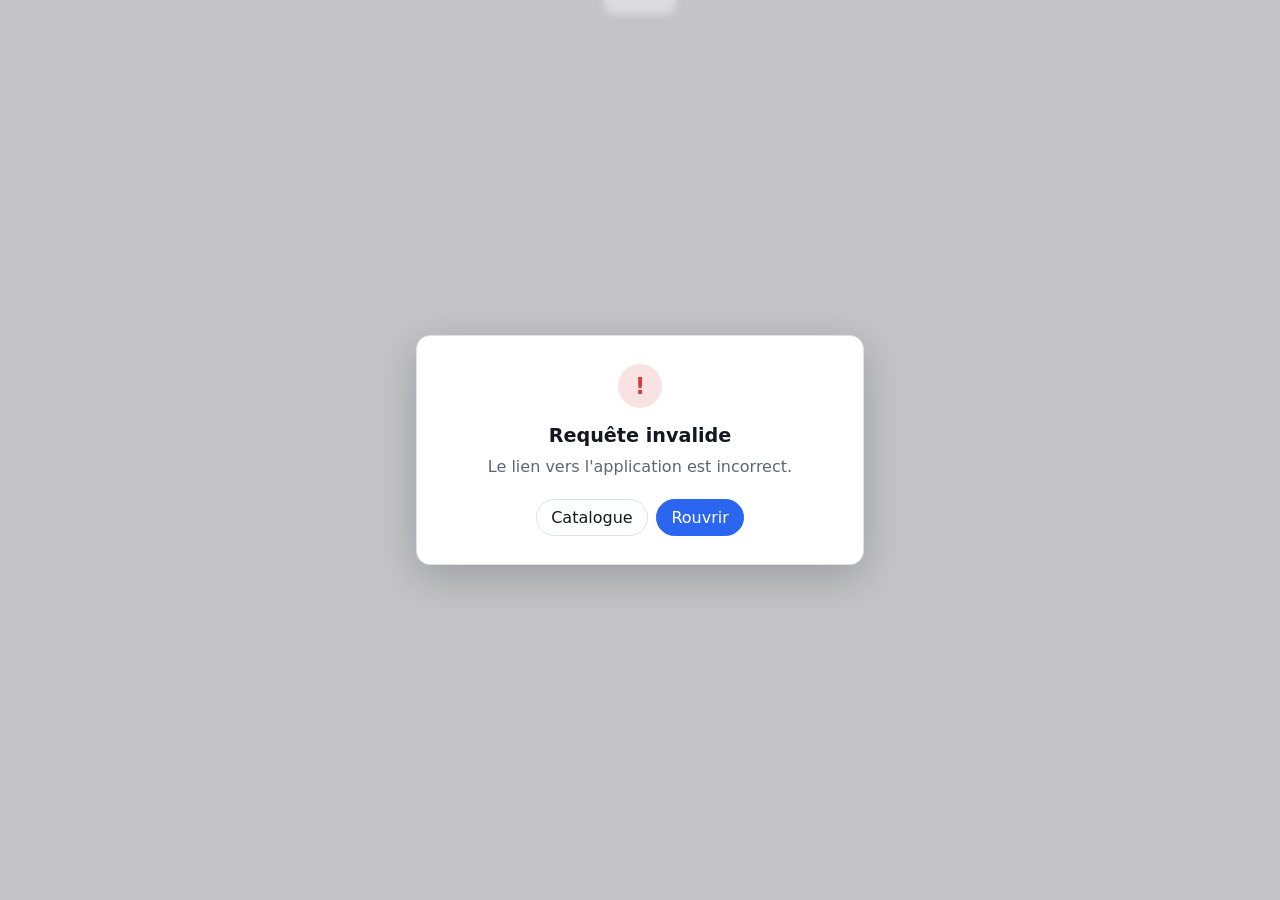
<file: src/RemoteMe.Web/wwwroot/app.html>
<!doctype html>
<html lang="fr">
<head>
  <meta charset="utf-8">
  <meta name="viewport" content="width=device-width, initial-scale=1, maximum-scale=1, user-scalable=no">
  <title>RemoteMe</title>
  <link rel="icon" href="icons/logo.svg" type="image/svg+xml">
  <link rel="stylesheet" href="css/site.css">
  <script type="module" src="js/viewer.js"></script>
</head>
<body class="viewer">
  <div class="stage" id="stage" tabindex="-1"></div>

  <button class="toolbar-handle" id="toolbar-handle" type="button" aria-label="Afficher la barre d'outils"></button>
  <nav class="toolbar" id="toolbar" aria-label="Barre d'outils">
    <span class="title"><span class="dot" id="state-dot"></span><span id="app-name">RemoteMe</span></span>
    <a class="btn btn-quiet" href="./" title="Retour au catalogue">&#8592;<span class="label">Catalogue</span></a>
    <button class="btn btn-quiet" id="btn-clipboard" type="button" title="Presse-papiers" hidden>&#128203;<span class="label">Presse-papiers</span></button>
    <button class="btn btn-quiet" id="btn-fullscreen" type="button" title="Plein écran">&#9974;<span class="label">Plein écran</span></button>
    <button class="btn" id="btn-close" type="button" title="Fermer l'application">&#10005;<span class="label">Fermer</span></button>
  </nav>

  <section class="panel" id="clipboard-panel" hidden aria-labelledby="clipboard-title">
    <h2 id="clipboard-title">Presse-papiers</h2>
    <p>Le texte copié dans l'application apparaît ici. Pour coller dans l'application, saisissez ou collez votre texte puis envoyez-le.</p>
    <textarea id="clipboard-text" spellcheck="false"></textarea>
    <div class="panel-actions">
      <button class="btn btn-quiet" id="clipboard-close" type="button">Fermer</button>
      <button class="btn btn-primary" id="clipboard-send" type="button">Envoyer vers l'application</button>
    </div>
  </section>

  <div class="overlay" id="overlay" role="alertdialog" aria-live="assertive" aria-labelledby="overlay-title">
    <div class="overlay-card">
      <div class="spinner" aria-hidden="true"></div>
      <div class="status-icon" id="status-icon" aria-hidden="true">!</div>
      <h1 id="overlay-title">Préparation de votre environnement…</h1>
      <p id="overlay-text">Ouverture de l'application, cela peut prendre quelques secondes.</p>
      <div class="overlay-actions" id="overlay-actions" hidden>
        <a class="btn" href="./">Catalogue</a>
        <button class="btn btn-primary" id="btn-retry" type="button">Rouvrir</button>
      </div>
    </div>
  </div>
</body>
</html>
</file>
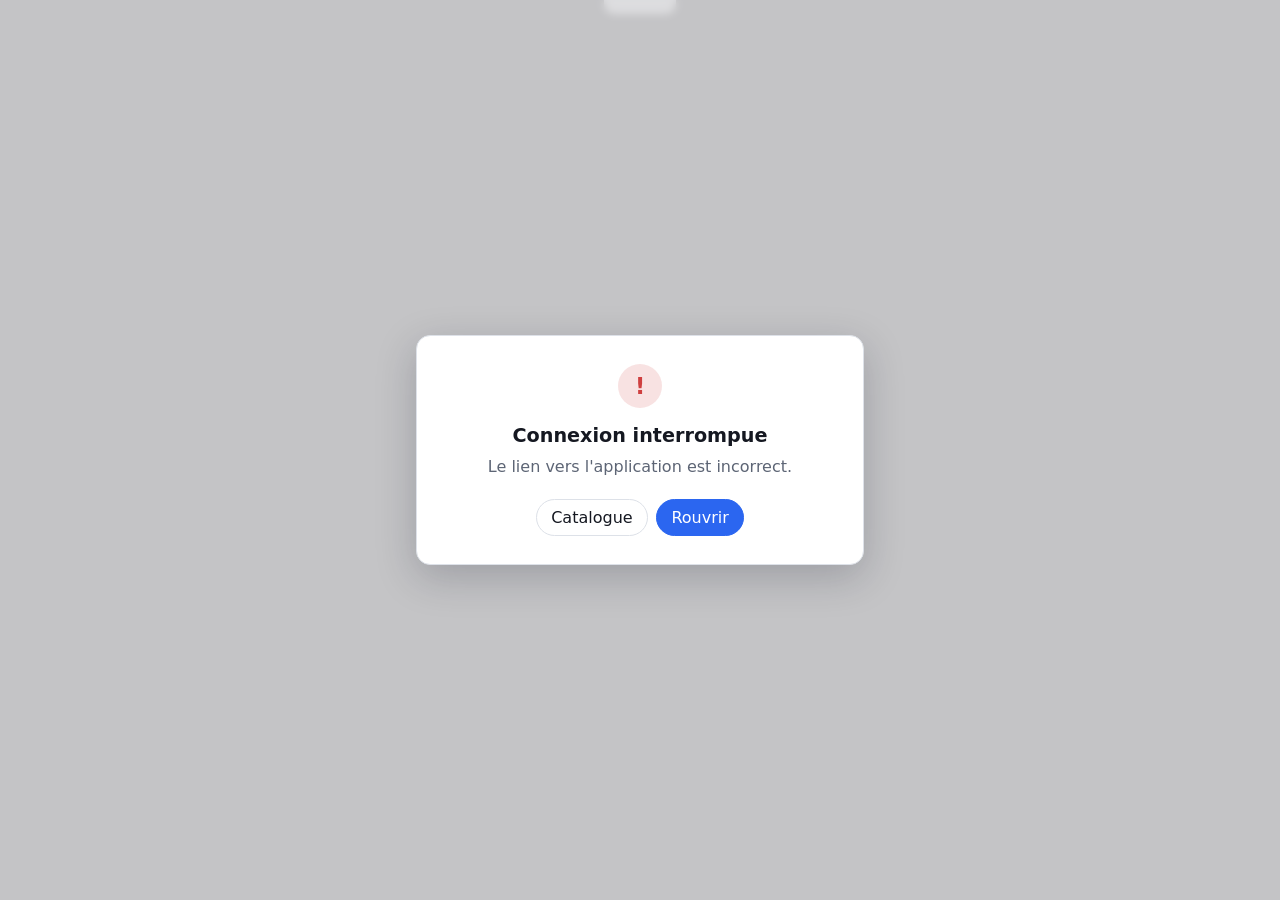
<file: src/RemoteMe.Web/wwwroot/win.html>
<!doctype html>
<html lang="fr">
<head>
  <meta charset="utf-8">
  <meta name="viewport" content="width=device-width, initial-scale=1, maximum-scale=1, user-scalable=no">
  <title>RemoteMe</title>
  <link rel="icon" href="icons/logo.svg" type="image/svg+xml">
  <link rel="stylesheet" href="css/site.css">
  <script type="module" src="js/window-viewer.js"></script>
</head>
<body class="viewer">
  <div class="stage" id="stage" tabindex="-1">
    <canvas id="screen" width="800" height="600"></canvas>
  </div>

  <button class="toolbar-handle" id="toolbar-handle" type="button" aria-label="Afficher la barre d'outils"></button>
  <nav class="toolbar" id="toolbar" aria-label="Barre d'outils">
    <span class="title"><span class="dot" id="state-dot"></span><span id="app-name">RemoteMe</span></span>
    <a class="btn btn-quiet" href="./" title="Retour au catalogue">&#8592;<span class="label">Catalogue</span></a>
    <button class="btn btn-quiet" id="btn-fullscreen" type="button" title="Plein écran">&#9974;<span class="label">Plein écran</span></button>
    <button class="btn" id="btn-close" type="button" title="Fermer l'application">&#10005;<span class="label">Fermer</span></button>
  </nav>

  <div class="overlay" id="overlay" role="alertdialog" aria-live="assertive" aria-labelledby="overlay-title">
    <div class="overlay-card">
      <div class="spinner" aria-hidden="true"></div>
      <div class="status-icon" id="status-icon" aria-hidden="true">!</div>
      <h1 id="overlay-title">Démarrage de l'application…</h1>
      <p id="overlay-text">Lancement de votre instance, cela peut prendre quelques secondes.</p>
      <div class="overlay-actions" id="overlay-actions" hidden>
        <a class="btn" href="./">Catalogue</a>
        <button class="btn btn-primary" id="btn-retry" type="button">Rouvrir</button>
      </div>
    </div>
  </div>

  <!-- Zone de diagnostic (dernière entrée renvoyée par l'agent factice en démonstration). -->
  <div class="env-pill" id="status-line" hidden></div>
</body>
</html>
</file>
<file: src/RemoteMe.Web/wwwroot/css/site.css>
:root {
  color-scheme: light dark;
  --bg: #f5f6f8;
  --surface: #ffffff;
  --surface-2: #eef0f4;
  --text: #151821;
  --muted: #5d6575;
  --border: #dde1e8;
  --accent: #2b66f0;
  --accent-hover: #1f55d6;
  --accent-contrast: #ffffff;
  --ok: #1d9a52;
  --warn: #b97409;
  --danger: #cf3f3f;
  --shadow: 0 1px 2px rgba(16, 24, 40, 0.06), 0 6px 16px rgba(16, 24, 40, 0.06);
  --shadow-lg: 0 12px 40px rgba(16, 24, 40, 0.22);
  --radius: 14px;
  --viewer-bg: #000000;
  font-family: "Segoe UI Variable Text", "Segoe UI", system-ui, -apple-system, Roboto, "Helvetica Neue", Arial, sans-serif;
  font-size: 16px;
  line-height: 1.45;
}

@media (prefers-color-scheme: dark) {
  :root {
    --bg: #0e1117;
    --surface: #161a22;
    --surface-2: #1e232d;
    --text: #e7eaf0;
    --muted: #98a1b0;
    --border: #2a303b;
    --accent: #5b8cff;
    --accent-hover: #7aa2ff;
    --accent-contrast: #0b1020;
    --ok: #3cc47a;
    --warn: #e3a33a;
    --danger: #ef6a6a;
    --shadow: 0 1px 2px rgba(0, 0, 0, 0.3), 0 6px 16px rgba(0, 0, 0, 0.25);
    --shadow-lg: 0 12px 40px rgba(0, 0, 0, 0.5);
  }
}

*,
*::before,
*::after {
  box-sizing: border-box;
}

html,
body {
  margin: 0;
}

body {
  background: var(--bg);
  color: var(--text);
}

button,
input,
textarea {
  font: inherit;
  color: inherit;
}

a {
  color: var(--accent);
}

[hidden] {
  display: none !important;
}

.btn {
  display: inline-flex;
  align-items: center;
  justify-content: center;
  gap: 0.45rem;
  min-height: 2.25rem;
  padding: 0.4rem 0.9rem;
  border: 1px solid var(--border);
  border-radius: 999px;
  background: var(--surface);
  color: var(--text);
  text-decoration: none;
  cursor: pointer;
  transition: background 120ms, border-color 120ms;
}

.btn:hover {
  background: var(--surface-2);
}

.btn:focus-visible,
.app-card:focus-visible,
.search:focus-visible {
  outline: 2px solid var(--accent);
  outline-offset: 2px;
}

.btn-primary {
  border-color: var(--accent);
  background: var(--accent);
  color: var(--accent-contrast);
}

.btn-primary:hover {
  border-color: var(--accent-hover);
  background: var(--accent-hover);
}

.btn-quiet {
  border-color: transparent;
  background: transparent;
}

/* ---------- Catalogue ---------- */

.topbar {
  position: sticky;
  top: 0;
  z-index: 10;
  display: flex;
  align-items: center;
  justify-content: space-between;
  gap: 1rem;
  padding: 0.75rem max(16px, calc((100vw - 1120px) / 2));
  border-bottom: 1px solid var(--border);
  background: color-mix(in srgb, var(--bg) 88%, transparent);
  backdrop-filter: blur(10px);
}

.brand {
  display: flex;
  align-items: center;
  gap: 0.55rem;
  font-weight: 650;
  font-size: 1.1rem;
  letter-spacing: -0.01em;
}

.brand svg {
  width: 28px;
  height: 28px;
}

.env-pill {
  display: inline-flex;
  align-items: center;
  gap: 0.5rem;
  min-width: 0;
  padding: 0.35rem 0.8rem;
  border: 1px solid var(--border);
  border-radius: 999px;
  background: var(--surface);
  color: var(--muted);
  font-size: 0.875rem;
  white-space: nowrap;
  overflow: hidden;
  text-overflow: ellipsis;
}

.dot {
  flex: none;
  width: 0.55rem;
  height: 0.55rem;
  border-radius: 50%;
  background: var(--muted);
}

.dot.ok {
  background: var(--ok);
}

.dot.warn {
  background: var(--warn);
}

.dot.danger {
  background: var(--danger);
}

.wrap {
  max-width: 1120px;
  margin: 0 auto;
  padding: 2rem 16px 3rem;
}

.intro h1 {
  margin: 0 0 0.35rem;
  font-size: clamp(1.6rem, 3vw, 2.1rem);
  letter-spacing: -0.02em;
}

.intro p {
  margin: 0 0 1.25rem;
  max-width: 46rem;
  color: var(--muted);
}

.search {
  width: 100%;
  max-width: 26rem;
  padding: 0.6rem 0.9rem;
  border: 1px solid var(--border);
  border-radius: 10px;
  background: var(--surface);
}

.group {
  margin-top: 2rem;
}

.group h2 {
  margin: 0 0 0.75rem;
  color: var(--muted);
  font-size: 0.8rem;
  font-weight: 600;
  letter-spacing: 0.06em;
  text-transform: uppercase;
}

.grid {
  display: grid;
  grid-template-columns: repeat(auto-fill, minmax(min(100%, 240px), 1fr));
  gap: 0.9rem;
}

.app-card {
  display: flex;
  align-items: flex-start;
  gap: 0.85rem;
  padding: 1rem;
  border: 1px solid var(--border);
  border-radius: var(--radius);
  background: var(--surface);
  box-shadow: var(--shadow);
  color: inherit;
  text-decoration: none;
  transition: transform 120ms, border-color 120ms;
}

.app-card:hover {
  border-color: var(--accent);
  transform: translateY(-1px);
}

.app-icon {
  flex: none;
  display: grid;
  place-items: center;
  width: 48px;
  height: 48px;
  border-radius: 12px;
  background: hsl(var(--hue, 220) 70% 50%);
  color: #fff;
  font-weight: 650;
  font-size: 1.05rem;
  overflow: hidden;
}

.app-icon img {
  width: 100%;
  height: 100%;
  object-fit: contain;
  background: var(--surface-2);
}

.app-meta {
  min-width: 0;
}

.app-name {
  margin: 0;
  font-weight: 600;
}

.app-desc {
  margin: 0.15rem 0 0;
  color: var(--muted);
  font-size: 0.9rem;
}

.empty {
  margin-top: 2rem;
  padding: 2rem;
  border: 1px dashed var(--border);
  border-radius: var(--radius);
  color: var(--muted);
  text-align: center;
}

.footer {
  display: flex;
  flex-wrap: wrap;
  align-items: center;
  justify-content: space-between;
  gap: 0.75rem;
  max-width: 1120px;
  margin: 0 auto;
  padding: 1.25rem 16px 2rem;
  border-top: 1px solid var(--border);
  color: var(--muted);
  font-size: 0.875rem;
}

@media (max-width: 560px) {
  .topbar {
    flex-wrap: wrap;
  }

  .env-pill {
    max-width: 100%;
  }
}

/* ---------- Visionneuse ---------- */

body.viewer {
  position: fixed;
  inset: 0;
  overflow: hidden;
  background: var(--viewer-bg);
  overscroll-behavior: none;
  touch-action: none;
}

.stage {
  position: absolute;
  inset: 0;
  display: flex;
  align-items: center;
  justify-content: center;
  overflow: hidden;
  outline: none;
}

.stage > div {
  flex: none;
}

.toolbar-handle {
  position: fixed;
  top: 0;
  left: 50%;
  z-index: 30;
  width: 72px;
  height: 14px;
  margin-left: -36px;
  border: 0;
  border-radius: 0 0 10px 10px;
  background: color-mix(in srgb, var(--surface) 75%, transparent);
  cursor: pointer;
  opacity: 0.7;
}

.toolbar {
  position: fixed;
  top: 0.5rem;
  left: 50%;
  z-index: 31;
  display: flex;
  align-items: center;
  gap: 0.35rem;
  max-width: calc(100vw - 32px);
  padding: 0.35rem 0.45rem 0.35rem 0.85rem;
  border: 1px solid var(--border);
  border-radius: 999px;
  background: var(--surface);
  box-shadow: var(--shadow-lg);
  transform: translate(-50%, -150%);
  transition: transform 180ms ease;
}

.toolbar.open {
  transform: translate(-50%, 0);
}

.toolbar .title {
  display: flex;
  align-items: center;
  gap: 0.5rem;
  min-width: 0;
  margin-right: 0.35rem;
  font-weight: 600;
  white-space: nowrap;
  overflow: hidden;
  text-overflow: ellipsis;
}

.toolbar .btn {
  min-height: 2rem;
  padding: 0.3rem 0.7rem;
  font-size: 0.875rem;
  white-space: nowrap;
}

@media (max-width: 640px) {
  .toolbar .label {
    display: none;
  }
}

.panel {
  position: fixed;
  top: 4rem;
  left: 50%;
  z-index: 32;
  width: min(30rem, calc(100vw - 32px));
  padding: 1rem;
  border: 1px solid var(--border);
  border-radius: var(--radius);
  background: var(--surface);
  color: var(--text);
  box-shadow: var(--shadow-lg);
  transform: translateX(-50%);
}

.panel h2 {
  margin: 0 0 0.25rem;
  font-size: 1rem;
}

.panel p {
  margin: 0 0 0.75rem;
  color: var(--muted);
  font-size: 0.875rem;
}

.panel textarea {
  width: 100%;
  min-height: 8rem;
  padding: 0.6rem;
  border: 1px solid var(--border);
  border-radius: 10px;
  background: var(--bg);
  resize: vertical;
}

.panel-actions,
.overlay-actions {
  display: flex;
  flex-wrap: wrap;
  justify-content: flex-end;
  gap: 0.5rem;
  margin-top: 0.75rem;
}

.overlay {
  position: fixed;
  inset: 0;
  z-index: 40;
  display: grid;
  place-items: center;
  padding: 16px;
  background: color-mix(in srgb, var(--bg) 80%, transparent);
  backdrop-filter: blur(4px);
}

.overlay-card {
  width: min(28rem, 100%);
  padding: 1.75rem;
  border: 1px solid var(--border);
  border-radius: var(--radius);
  background: var(--surface);
  color: var(--text);
  box-shadow: var(--shadow-lg);
  text-align: center;
}

.overlay-card h1 {
  margin: 0.9rem 0 0.35rem;
  font-size: 1.2rem;
}

.overlay-card p {
  margin: 0;
  color: var(--muted);
}

.overlay-card .overlay-actions {
  justify-content: center;
  margin-top: 1.25rem;
}

.spinner {
  width: 40px;
  height: 40px;
  margin: 0 auto;
  border: 3px solid var(--surface-2);
  border-top-color: var(--accent);
  border-radius: 50%;
  animation: spin 900ms linear infinite;
}

.overlay.error .spinner,
.overlay.ended .spinner {
  display: none;
}

.status-icon {
  display: none;
  width: 44px;
  height: 44px;
  margin: 0 auto;
  border-radius: 50%;
  font-size: 1.4rem;
  line-height: 44px;
  font-weight: 700;
}

.overlay.error .status-icon {
  display: block;
  background: color-mix(in srgb, var(--danger) 15%, transparent);
  color: var(--danger);
}

.overlay.ended .status-icon {
  display: block;
  background: var(--surface-2);
  color: var(--muted);
}

@keyframes spin {
  to {
    transform: rotate(360deg);
  }
}

@media (prefers-reduced-motion: reduce) {
  .spinner {
    animation-duration: 2.5s;
  }

  .toolbar,
  .app-card {
    transition: none;
  }
}

/* ---------- Visionneuse par fenêtre ---------- */

#screen {
  display: block;
  background: #000;
}

#status-line {
  position: fixed;
  left: 12px;
  bottom: 12px;
  z-index: 20;
  max-width: calc(100vw - 24px);
  font-variant-numeric: tabular-nums;
}
</file>
